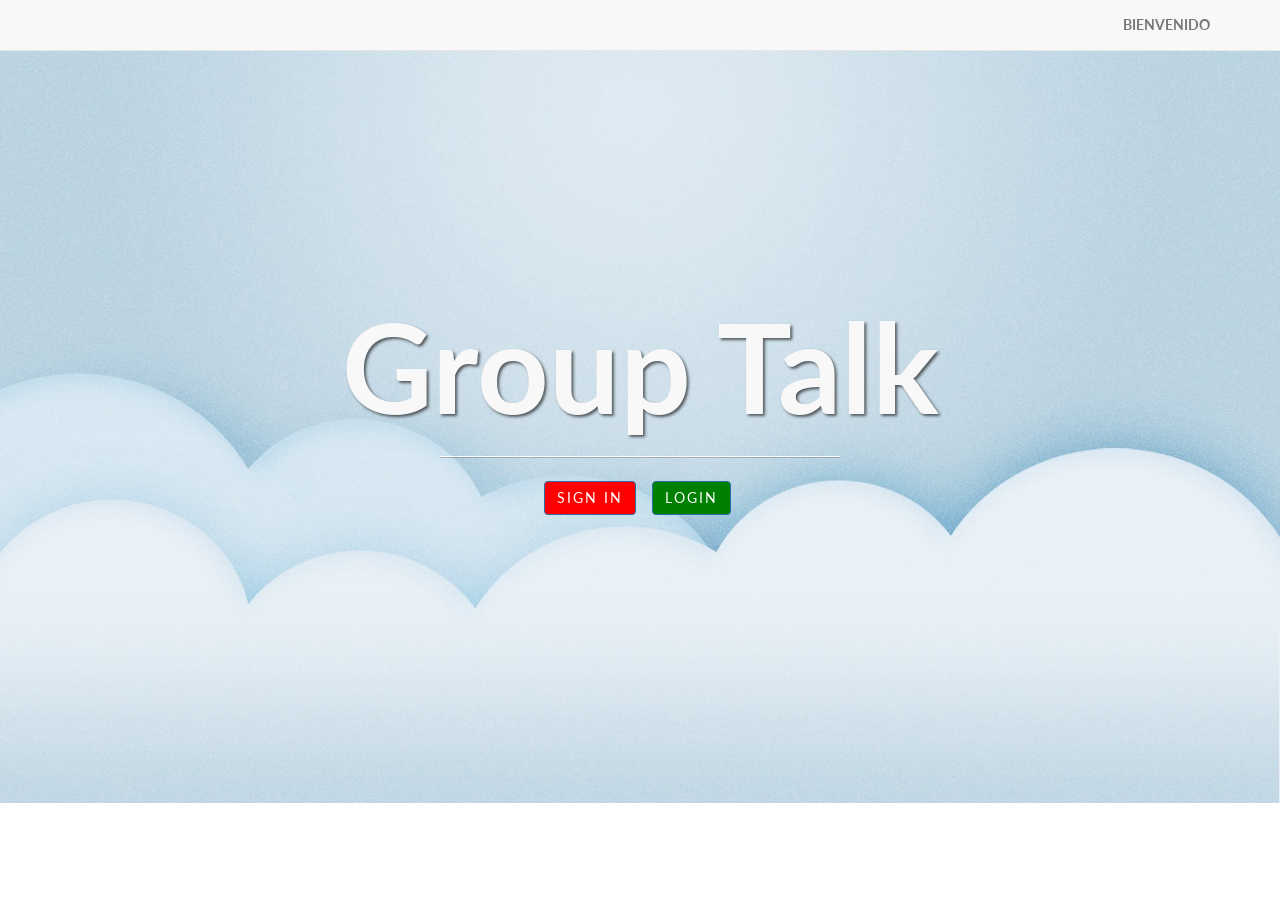
<file: www/index.html>
!DOCTYPE html>
<html lang="es">
<head>
    <meta charset="utf-8">
    <meta http-equiv="X-UA-Compatible" content="IE=edge">
    <meta name="viewport" content="width=device-width, initial-scale=1">
    <meta name="description" content="">
    <meta name="author" content="">


    <title>Group Talk</title>
=======
    <title>Group Talk API</title>


    <!-- Bootstrap Core CSS -->
    <link href="css/bootstrap.min.css" rel="stylesheet">

    <!-- Custom CSS -->
    <link href="css/landing-page.css" rel="stylesheet">

    <!-- Custom Fonts -->
    <link href="font-awesome/css/font-awesome.min.css" rel="stylesheet" type="text/css">
    <link href="http://fonts.googleapis.com/css?family=Lato:300,400,700,300italic,400italic,700italic" rel="stylesheet" type="text/css">

    <!-- HTML5 Shim and Respond.js IE8 support of HTML5 elements and media queries -->
    <!-- WARNING: Respond.js doesn't work if you view the page via file:// -->
    <!--[if lt IE 9]>
        <script src="https://oss.maxcdn.com/libs/html5shiv/3.7.0/html5shiv.js"></script>
        <script src="https://oss.maxcdn.com/libs/respond.js/1.4.2/respond.min.js"></script>
    <![endif]-->

</head>

<body>

    <!-- Navigation -->
    <nav class="navbar navbar-default navbar-fixed-top" role="navigation">
        <div class="container">
            <!-- Brand and toggle get grouped for better mobile display -->

            <!-- Collect the nav links, forms, and other content for toggling -->
            <div  id="bs-example-navbar-collapse-1">
                <ul class="nav navbar-nav navbar-right">
                    <li>
                        <a>BIENVENIDO</a>
                    </li>
                </ul>
            </div>
            <!-- /.navbar-collapse -->
        </div>
        <!-- /.container -->
    </nav>

    <!-- Header -->
    <div class="intro-header">

        <div class="container">
            <div class="row">
                <div class="col-lg-12">
                    <div class="intro-message" style="font-size:25px">
                        <h1>Group Talk</h1>
                        <hr class="intro-divider">
                        <ul class="list-inline intro-social-buttons">
                            <li>
                                <a class="btn btn-primary custom-button red-btn" STYLE="background-color:red"  data-toggle="modal" data-target="#signin" data-whatever="@fat"> <span class="network-name">SIGN IN</span></a>
                            </li>
                            <li>
                                <a class="btn btn-primary custom-button red-btn" STYLE="background-color:green"  data-toggle="modal" data-target="#loginin" data-whatever="@fat"> <span class="network-name">LOGIN</span></a>
                            </li>
                        </ul>
                    </div>
                </div>
            </div>

        </div>
		<div class="modal fade" id="signin"  tabindex="-1" role="dialog"  aria-labelledby="exampleModalLabel" aria-hidden="true">
		  <div class="modal-dialog" style="width:300px;height:500px">
			<div class="modal-content">
			  <div class="modal-header">
				<h4 class="title1" align="left" background-color="red" id="exampleModalLabel" color>Nuevo usuario</h4>
			  </div>
			  <div class="modal-body">
				<form>
				  <div class="form-group">
					<input type="text" class="form-control" placeholder= "Login" maxlength="20" id="new_usuario_login">
				  </div>
				  <div class="form-group">
					<input type="text" class="form-control"  placeholder= "password" maxlength="20"id="new_usuario_password">
				  </div>
				  <div class="form-group">
					<input type="text" class="form-control"  placeholder= "Email" maxlength="20"id="new_usuario_Email">
				  </div>
				  <div class="form-group">
					<input type="text" class="form-control" placeholder= "fullname"  id="new_usuario_fullname">
				  </div>
				</form>
			  </div>
			  <div class="modal-footer">
				<button type="button" class="btn btn-primary" id="vmatricula" data-toggle="modal" style="display:none" data-target="#matricula" data-whatever="@mdo"></button>
				<button type="button" class="btn btn-default" data-dismiss="modal" id="signcancelar" >Cancelar</button>
				<button type="button" class="btn btn-primary" id="sign">Sign in</button>
			  </div>
			</div>
		  </div>
		</div>
		 
		<!-- Boton Sigin  lleva a matricula-->
		<div class="modal fade" id="matricula"  tabindex="-1" role="dialog"  aria-labelledby="exampleModalLabel" aria-hidden="true">
		  <div class="modal-dialog" style="width:500px;height:500px">
			<div class="modal-content">
			  <div class="modal-header">
				<h4 class="title1" align="left" background-color="red" id="exampleModalLabel" color>Nueva Matricula<p> Selecciona las assignaturas:</p></h4>
			  </div>
			  <div class="modal-body">
				<form>
				  <div class="row">
					  <div>
						<div class="panel panel-default">
						  <div class="panel-heading">
							<h3 class="panel-title">Assignaturas </h3>
						  </div>
						  <div class="title1">
							 <span id="asignatura_result"></span>
						  </div>
						</div>
					  </div><!-- /.col-sm-8 -->
				  </div>
				</form>
			  </div>
			  <div class="modal-footer">
			 <button type="button" class="btn btn-primary" id="msignin">Login</button>
			  </div>
			</div>
		  </div>
		</div>
		
		<div class="modal fade" id="loginin"  tabindex="-1" role="dialog"  aria-labelledby="exampleModalLabel" aria-hidden="true">
		  <div class="modal-dialog" style="width:300px;height:500px">
			<div class="modal-content">
			  <div class="modal-header">
				<h4 class="title1" align="left" id="exampleModalLabel">Acceder</h4>
			  </div>
			  <div class="modal-body">
				<form>
				  <div class="form-group">
				<!-- <label for="message-text" class="control-label">Username:</label>-->
					<input type="text" class="form-control"  placeholder= "Username" maxlength="20"id="login_username">
				  </div>
				  <div class="form-group">
					<!-- <label for="message-text" class="control-label">Contraseña:</label>-->
					<input type="password" class="form-control"  placeholder= "Contraseña" maxlength="20"id="login_password">
				  </div>
				</form>
			  </div>
			  <div class="modal-footer">
				<button type="button" class="btn btn-default" data-dismiss="modal" id="logincancelar" >Cancelar</button>
				<button type="button" class="btn btn-primary" id="login">Login</button>
			  </div>
			</div>
		  </div>
		</div>	
        <!-- /.container -->

    </div>
    <!-- /.intro-header -->   

      
                
    <!-- jQuery -->
    <script src="js/jquery.js"></script>
    <!-- Bootstrap Core JavaScript -->
    <script src="js/bootstrap.min.js"></script>
	<script src="js/login.js"></script>
	<script src="js/jquery.cookie.js"></script>
</body>
</html>
</file>
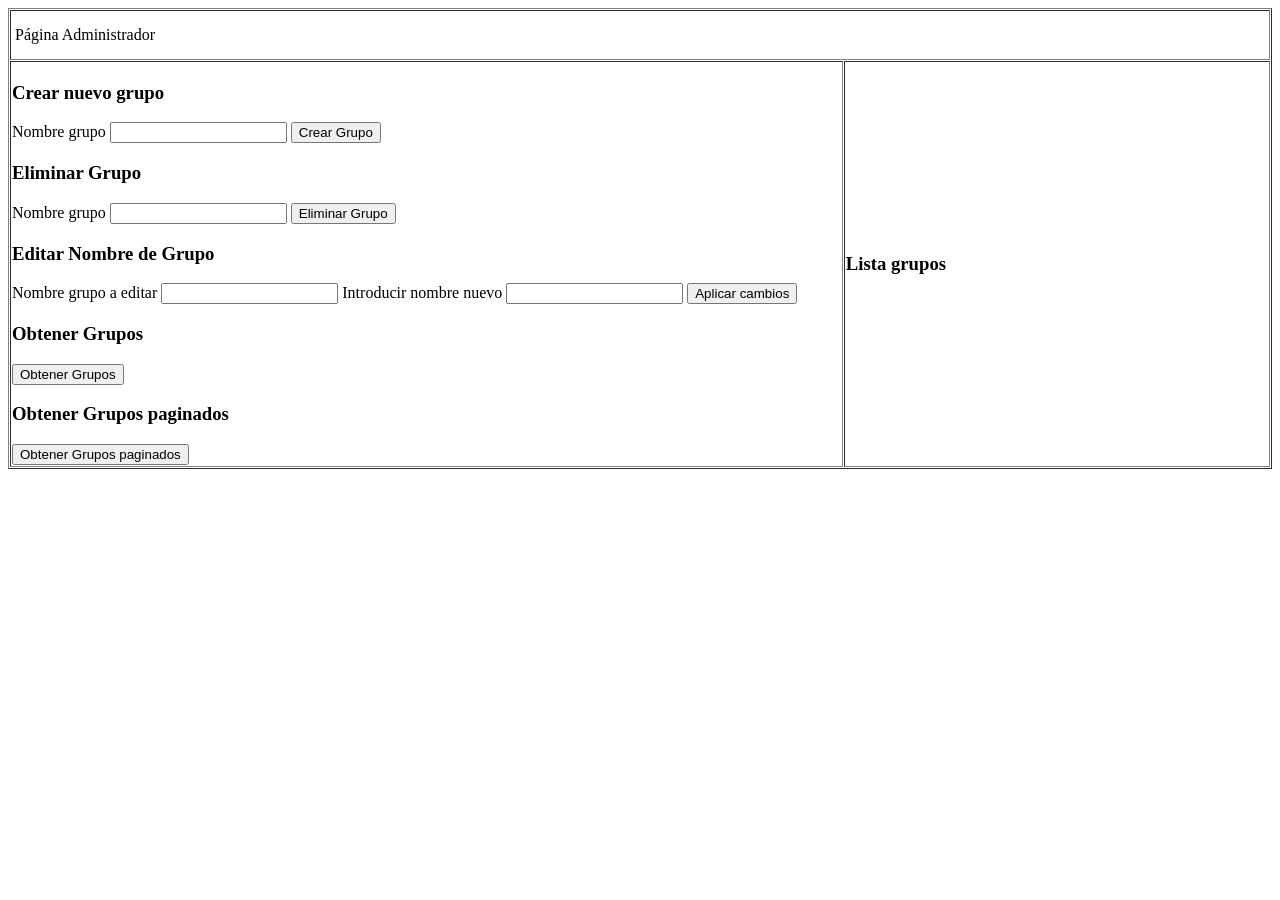
<file: www/admin.html>
<!DOCTYPE html>
<html lang="en">
  <head>
    <meta content="text/html; charset=utf-8" http-equiv="content-type">
    <title>Grouptalk Example</title>
  </head>
  
  <body>
    
    <table width="100%" height="250px" cellspacing="1px" border="1px">
   <tr height="50px">
      <td colspan="2px">
         <table title="Banner" border="0">
            <tr>
               <td>Página Administrador</td>
            </tr>
         </table>
      </td>
   </tr>
   <tr height="200px">
      <td>
         <table title="Menu administrador" border="0" width="100px">
            <div class="row">
      <h3 class="panel-title">Crear nuevo grupo</h3>
		  <span class="input-group-addon">Nombre grupo</span> 
			<input class="form-control" id="nombre_grupo_crear"type="text">		  
			<button type="button" class="btn btn-info" id="button_crear_grupo">Crear Grupo</button>
			<div class="row">
				<span id="resultado"></span>
			</div>
					
		<h3 class="panel-title">Eliminar Grupo</h3>
		    <span class="input-group-addon">Nombre grupo</span> 
			<input class="form-control" id="nombre_grupo_eliminar"type="text">		  
			<button type="button" class="btn btn-info" id="button_eliminar_grupo">Eliminar Grupo</button>
			<div class="row">
				<span id="resultado_elim"></span>
			</div>
		<h3 class="panel-title">Editar Nombre de Grupo</h3>
		    <span class="input-group-addon">Nombre grupo a editar</span> 
			<input class="form-control" id="nombre_grupo_editar"type="text">
			<span class="input-group-addon">Introducir nombre nuevo</span> 
			<input class="form-control" id="nombre_nuevo_a_asignar"type="text">
			<button type="button" class="btn btn-info" id="button_cambiar_nombre_grupo">Aplicar cambios</button>			
			<div class="row">
				<span id="resultado_edit"></span>
			</div>
		<h3 class="panel-title">Obtener Grupos</h3>
		<button type="button" class="btn btn-info" id="button_obtener_grupos">Obtener Grupos</button>
		    </div>
		<h3 class="panel-title">Obtener Grupos paginados</h3>
		<button type="button" class="btn btn-info" id="button_obtener_grupos_paginados">Obtener Grupos paginados</button>
         </table>
      </td>
      <td>
         <table title="Contenido" border="0" width="400px">
            <tr>
			<div class="row">
		  <h3 class="panel-title">Lista grupos</h3>
		  <span id="repos_result"></span>
			</div>
			  
			   
            </tr>
         </table>
     </td>
  </tr>
</table>
	
    <!-- jQuery -->
     <script src="js/jquery.js"></script>
    <!-- Bootstrap Core JavaScript -->
    <script src="js/bootstrap.min.js"></script>
	<script src="js/weblinking.js"></script>
	<script src="js/jquery.cookie.js"></script>
	<script src="js/admin.js"></script>
  </body>
</html>
</file>
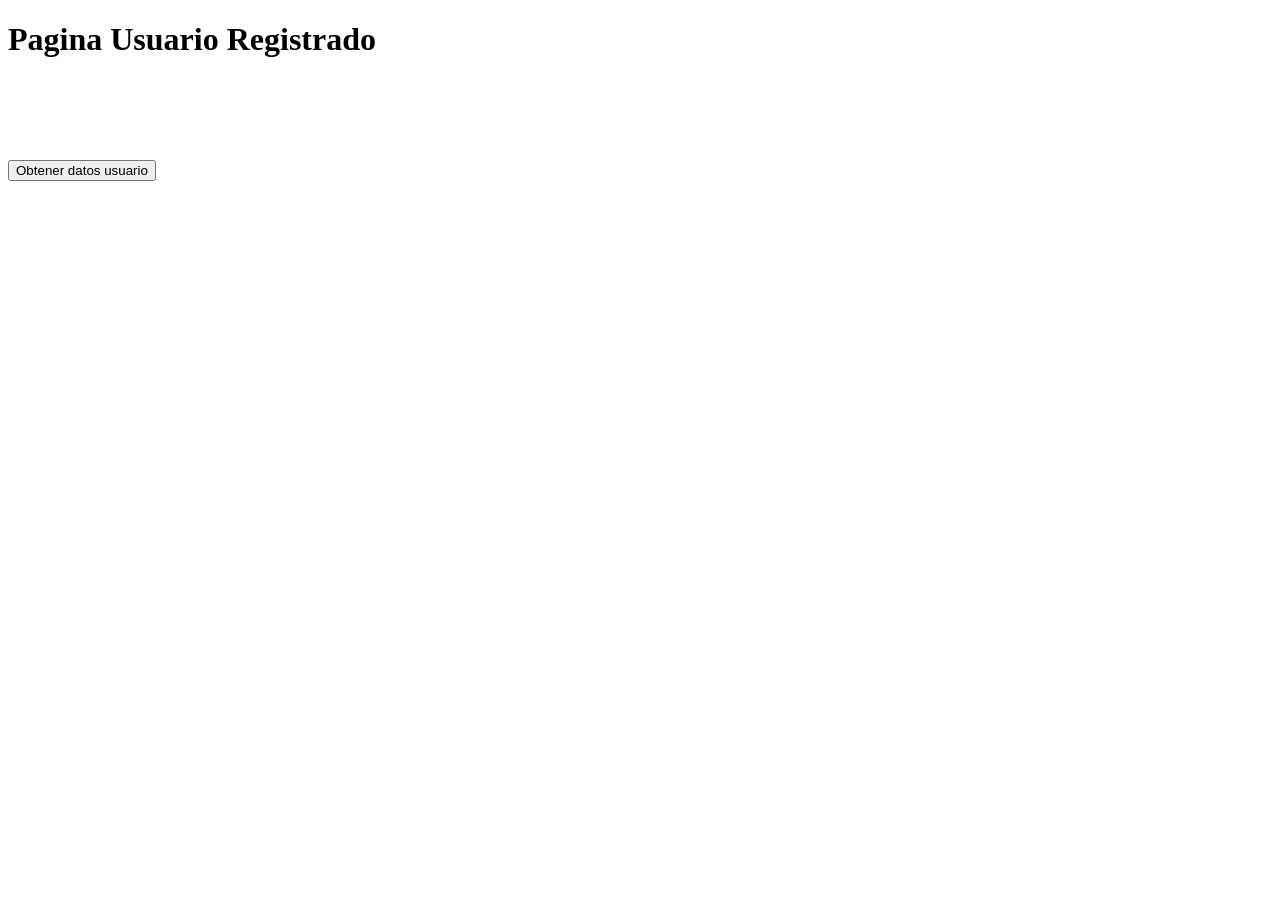
<file: www/registered.html>
<!DOCTYPE html>
<html lang="en">
  <head>
    <meta content="text/html; charset=utf-8" http-equiv="content-type">
    <title>GitHub Example</title>
  </head>
  <body>
    <h1>Pagina Usuario Registrado</h1>
	</span><button type="button" style="margin-top:80px" class="btn btn-primary" id="obtenerdatosuser">Obtener datos usuario</button></span>
	
	
	
	<script src="js/jquery.js"></script>     
	<script src="js/login.js"></script>
	<script src="js/jquery.cookie.js"></script>
	<script src="js/registrado.js"></script>
 
  </body>
</html>
</file>
<file: www/css/landing-page.css>
/*!
 * Start Bootstrap - Landing Page Bootstrap Theme (http://startbootstrap.com)
 * Code licensed under the Apache License v2.0.
 * For details, see http://www.apache.org/licenses/LICENSE-2.0.
 */

body,
html {
    width: 100%;
    height: 100%;
}

body,
h1,
h2,
h3,
h4,
h5,
h6 {
    font-family: "Lato","Helvetica Neue",Helvetica,Arial,sans-serif;
    font-weight: 700;
}

.lead {
    font-size: 18px;
    font-weight: 400;
}

.intro-header {
    padding-top: 50px; /* If you're making other pages, make sure there is 50px of padding to make sure the navbar doesn't overlap content! */
    padding-bottom: 50px;
    text-align: center;
    color: #f8f8f8;
    background: url(../img/intro-bg.jpg) no-repeat center center;
    background-size: cover;
}

.title1 {
  color: #555;
  text-shadow: 0 -1px 0 rgba(0, 0, 0, 0.25);
  background-color: #FFFFFF;
}

.myButton {

}
.myButton:hover {
	background:-webkit-gradient(linear, left top, left bottom, color-stop(0.05, #408c99), color-stop(1, #599bb3));
	background:-moz-linear-gradient(top, #408c99 5%, #599bb3 100%);
	background:-webkit-linear-gradient(top, #408c99 5%, #599bb3 100%);
	background:-o-linear-gradient(top, #408c99 5%, #599bb3 100%);
	background:-ms-linear-gradient(top, #408c99 5%, #599bb3 100%);
	background:linear-gradient(to bottom, #408c99 5%, #599bb3 100%);
	filter:progid:DXImageTransform.Microsoft.gradient(startColorstr='#408c99', endColorstr='#599bb3',GradientType=0);
	background-color:#408c99;
}
.myButton:active {
	position:relative;
	top:1px;
}

.buttonasignatura {
	width: 185px;
    height: 200px;
	font-size: 50px;
	margin: 5px;
}

.intro-message {
    position: relative;
    padding-top: 20%;
    padding-bottom: 20%;
}

.intro-message > h1 {
    margin: 0;
    text-shadow: 2px 2px 3px rgba(0,0,0,0.6);
    font-size: 5em;
}

.intro-divider {
    width: 400px;
    border-top: 1px solid #f8f8f8;
    border-bottom: 1px solid rgba(0,0,0,0.2);
}

.intro-message > h3 {
    text-shadow: 2px 2px 3px rgba(0,0,0,0.6);
}

@media(max-width:767px) {
    .intro-message {
        padding-bottom: 15%;
    }

    .intro-message > h1 {
        font-size: 3em;
    }

    ul.intro-social-buttons > li {
        display: block;
        margin-bottom: 20px;
        padding: 0;
    }

    ul.intro-social-buttons > li:last-child {
        margin-bottom: 0;
    }

    .intro-divider {
        width: 100%;
    }
}

.network-name {
    text-transform: uppercase;
    font-size: 14px;
    font-weight: 400;
    letter-spacing: 2px;
}

.content-section-a {
    padding: 50px 0;
    background-color: #f8f8f8;
}

.content-section-b {
    padding: 50px 0;
    border-top: 1px solid #e7e7e7;
    border-bottom: 1px solid #e7e7e7;
}

.section-heading {
    margin-bottom: 30px;
}

.section-heading-spacer {
    float: left;
    width: 200px;
    border-top: 3px solid #e7e7e7;
}

.banner {
    padding: 100px 0;
    color: #f8f8f8;
    background: url(../img/banner-bg.jpg) no-repeat center center;
    background-size: cover;
}

.banner h2 {
    margin: 0;
    text-shadow: 2px 2px 3px rgba(0,0,0,0.6);
    font-size: 3em;
}

.banner ul {
    margin-bottom: 0;
}

.banner-social-buttons {
    float: right;
    margin-top: 0;
}

@media(max-width:1199px) {
    ul.banner-social-buttons {
        float: left;
        margin-top: 15px;
    }
}

@media(max-width:767px) {
    .banner h2 {
        margin: 0;
        text-shadow: 2px 2px 3px rgba(0,0,0,0.6);
        font-size: 3em;
    }

    ul.banner-social-buttons > li {
        display: block;
        margin-bottom: 20px;
        padding: 0;
    }

    ul.banner-social-buttons > li:last-child {
        margin-bottom: 0;
    }
}

footer {
    padding: 50px 0;
    background-color: #f8f8f8;
}

p.copyright {
    margin: 15px 0 0;
}
</file>
